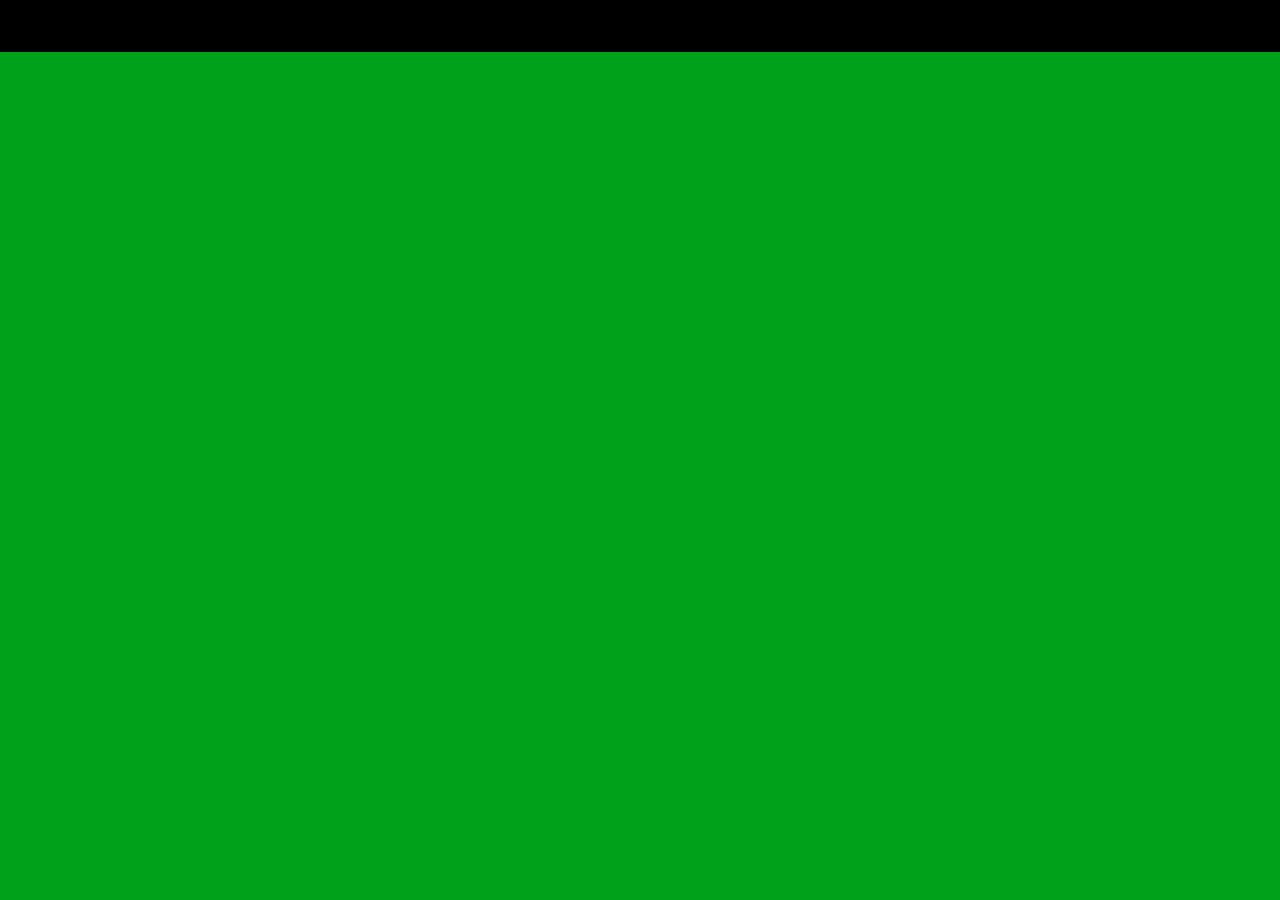
<file: uDaddyHenrique Plugins/index.html>
<html xmlns="http://www.w3.org/1999/xhtml" lang="en">

<head>
	<meta http-equiv="Content-Type" content="text/html; charset=utf-8" />
	<meta name="description" content="HTTrack is an easy-to-use website mirror utility. It allows you to download a World Wide website from the Internet to a local directory,building recursively all structures, getting html, images, and other files from the server to your computer. Links are rebuiltrelatively so that you can freely browse to the local site (works with any browser). You can mirror several sites together so that you can jump from one toanother. You can, also, update an existing mirror site, or resume an interrupted download. The robot is fully configurable, with an integrated help" />
	<meta name="keywords" content="httrack, HTTRACK, HTTrack, winhttrack, WINHTTRACK, WinHTTrack, offline browser, web mirror utility, aspirateur web, surf offline, web capture, www mirror utility, browse offline, local  site builder, website mirroring, aspirateur www, internet grabber, capture de site web, internet tool, hors connexion, unix, dos, windows 95, windows 98, solaris, ibm580, AIX 4.0, HTS, HTGet, web aspirator, web aspirateur, libre, GPL, GNU, free software" />
	<title></title>
 
	<style type="text/css">
	<!--

body {
	margin: 0;  padding: 0;  margin-bottom: 15px;  margin-top: 8px;
	background: #77b;
}
body, td {
	font: 14px "Trebuchet MS", Verdana, Arial, Helvetica, sans-serif;
	}

#subTitle {
	background: #000;  color: #fff;  padding: 4px;  font-weight: bold; 
	}

#siteNavigation a, #siteNavigation .current {
	font-weight: bold;  color: #448;
	}
#siteNavigation a:link    { text-decoration: none; }
#siteNavigation a:visited { text-decoration: none; }

#siteNavigation .current { background-color: #ccd; }

#siteNavigation a:hover   { text-decoration: none;  background-color: #fff;  color: #000; }
#siteNavigation a:active  { text-decoration: none;  background-color: #ccc; }


a:link    { text-decoration: underline;  color: #00f; }
a:visited { text-decoration: underline;  color: #000; }
a:hover   { text-decoration: underline;  color: #c00; }
a:active  { text-decoration: underline; }

#pageContent {
	clear: both;
	border-bottom: 6px solid #000;
	padding: 10px;  padding-top: 20px;
	line-height: 1.65em;
	background-image: url(backblue.gif);
	background-repeat: no-repeat;
	background-position: top right;
	}

#pageContent, #siteNavigation {
	background-color: #ccd;
	}


.imgLeft  { float: left;   margin-right: 10px;  margin-bottom: 10px; }
.imgRight { float: right;  margin-left: 10px;   margin-bottom: 10px; }

hr { height: 1px;  color: #000;  background-color: #000;  margin-bottom: 15px; }

h1 { margin: 0;  font-weight: bold;  font-size: 2em; }
h2 { margin: 0;  font-weight: bold;  font-size: 1.6em; }
h3 { margin: 0;  font-weight: bold;  font-size: 1.3em; }
h4 { margin: 0;  font-weight: bold;  font-size: 1.18em; }

.blak { background-color: #000; }
.hide { display: none; }
.tableWidth { min-width: 400px; }

.tblRegular       { border-collapse: collapse; }
.tblRegular td    { padding: 6px;  background-image: url(fade.gif);  border: 2px solid #99c; }
.tblHeaderColor, .tblHeaderColor td { background: #99c; }
.tblNoBorder td   { border: 0; }



</style>

</head>

<table width="76%" border="0" align="center" cellspacing="0" cellpadding="3" class="tableWidth">
	<tr>
	<td id="subTitle">HTTrack Website Copier - Open Source offline browser</td>
	</tr>
</table>
<table width="76%" border="0" align="center" cellspacing="0" cellpadding="0" class="tableWidth">
<tr class="blak">
<td>
	<table width="100%" border="0" align="center" cellspacing="1" cellpadding="0">
	<tr>
	<td colspan="6"> 
		<table width="100%" border="0" align="center" cellspacing="0" cellpadding="10">
		<tr> 
		<td id="pageContent"> 
<!-- ==================== End prologue ==================== -->

	<meta name="generator" content="HTTrack Website Copier/3.x">
	<TITLE>Local index - uDaddyHenrique</TITLE>
</HEAD>
<BODY>
<H1 ALIGN=Center>Index of locally available sites:</H1>
	<TABLE BORDER="0" WIDTH="100%" CELLSPACING="1" CELLPADDING="0">
		<TR>
			<TD BACKGROUND="fade.gif">
				&middot;
					<A HREF="uDaddyHenrique/pt/index.html">
						uDaddyHenrique/pt/index.html
					</A>		
			</TD>
		</TR>
	</TABLE>
	<BR>
	<BR>
	<BR>
  	<H6 ALIGN="RIGHT">
	<I>
	</H6>
	

	<meta HTTP-EQUIV="Refresh" CONTENT="0; URL=uDaddyHenrique/pt/index.html">


<!-- ==================== Start epilogue ==================== -->
		</td>
		</tr>
		</table>
	</td>
	</tr>
	</table>
</td>
</tr>
</table>



</body>

</html>
</file>
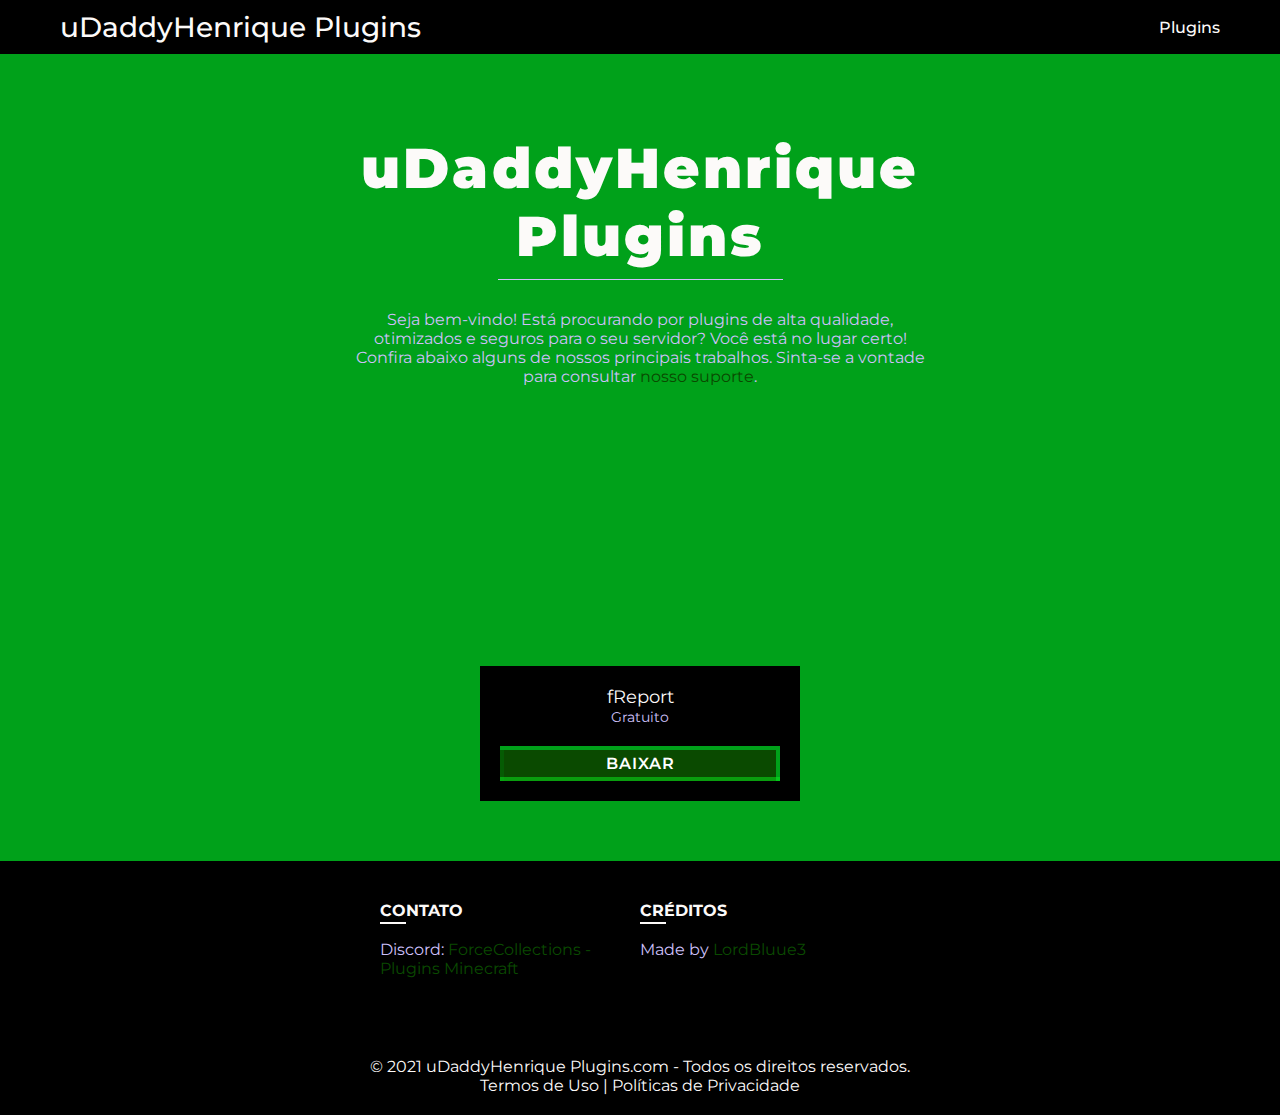
<file: uDaddyHenrique Plugins/uDaddyHenrique/pt/index.html>
<!DOCTYPE html>
<html lang="pt">
    

<head>
        <meta http-equiv="Content-Type" content="text/html; charset=UTF-8">
        
        <!-- Meta Properties -->
        <meta name="author" content="NickUC">
        <meta name="google" value="notranslate">
        <meta name="revisit-after" content="1 week">
        <meta name="robots" content="index,follow,noodp,noydir">
        <meta http-equiv="X-UA-Compatible" content="IE=edge">
        <meta name="viewport" content="width=device-width, initial-scale=1.0">

        <!-- General Website Info -->
        <title>uDaddyHenrique Plugins</title>
        <meta name="description" content="Qualidade, segurança e facilidade em primeiro lugar.">
        <meta name="keywords" content="nickuc, minecraft, plugins, plugin grátis">
        
        
        <!-- Stylesheets -->
        <link rel="stylesheet" href="../app/content/assets/css/animate.css">
        <link rel="stylesheet" href="../app/content/assets/css/dark.css">
        <link rel="stylesheet" href="../app/content/assets/css/core.css">
        <style></style>
    </head>
    <body>
        <header>
            <nav class="navbar">
                <div>
                    <a class="logo animated fadeInDown" href="#" data-animate="fadeInDown" data-delay=".5" style="animation-delay: 0.5s;">
                        <span>uDaddyHenrique Plugins</span>
                    </a>
                </div>

                <button class="om float-left hidden-lg-up">
                    <div class="om-box">
                        <span class="om-inner"></span>
                    </div>
                </button>
                <ul class="menu animated fadeInDown" data-animate="fadeInDown" data-delay=".8" data-width="992" style="animation-delay: 0.8s;">
                    <li><a class="nav-item" href="#plugins">Plugins</a></li>
                </ul>
            </nav>
        </header>
        <div class="content">
            <div class="about animated fadeInUp" data-animate="fadeInUp" data-delay=".9" style="animation-delay: 0.9s;">
                
                <div style="text-align: center;">
                    <h2>uDaddyHenrique Plugins</h2>
                    <p>
                        Seja bem-vindo! Está procurando por plugins de alta qualidade, otimizados e seguros para o seu servidor? Você está no lugar certo! Confira abaixo alguns de nossos principais trabalhos. Sinta-se a vontade para
                        consultar <a href="https://discord.gg/eUgRzJdNDq">nosso suporte</a>.
                    </p>
                </div>
            </div>
            <div class="features">
                <h3 class="header animated fadeInDown" data-animate="fadeInDown" data-delay=".2" style="animation-delay: 0.2s;"></h3>
                
                </div>
            </div>
            <div id="plugins" class="plugins">
                
                <div class="cards">
                   
                       
                    
                    <div class="card animated fadeInUp" data-animate="fadeInUp" data-delay="0.2" style="animation-delay: 0.2s;">
                        <h3>fReport</h3>
                        <p>Gratuito</p>
                        <a href="https://cdn.discordapp.com/attachments/829649909673099265/829776069325881344/fReport.jar" class="btn grow" target="_blank">BAIXAR</a>
                    </div>
                   
                        
                    </div>

                </div>
            </div>
        </div>

        <footer data-animate="fadeInUp" data-delay=".1" class="animated fadeInUp" style="animation-delay: 0.1s;">
            <div class="content">
                <div class="top animated fadeInDown" data-animate="fadeInDown" data-delay=".2" style="animation-delay: 0.2s;">
                    <div class="contact-us">
                        <h4>Contato</h4>
                        <p>Discord: <a href="https://discord.gg/eUgRzJdNDq" target="_blank">ForceCollections - Plugins Minecraft</a></p>
                        <br>
                    </div>
                    <div class="about-us">
                        <h4>Créditos</h4>
                        <p>Made by <a href="https://github.com/LordBluue3">LordBluue3</a></p>
                        <br>
                    </div>
                    <div>
                        
                    </div>
                </div>
                <div class="bottom" data-animate="fadeInUp" data-delay=".3"></div>
                <div align="center">
                    <span>© 2021 uDaddyHenrique Plugins.com - Todos os direitos reservados.</span>
                    <br>
                    <span><a href="">Termos de Uso | Políticas de Privacidade</a></span>
                </div>
            </div>
        </footer>

        <script src="../app/content/assets/js/jquery/jquery.js"></script>
        <script src="../app/content/assets/js/waypoint/jquery.waypoints.min.js"></script>
        <script src="../app/content/assets/js/core.js"></script>
        <div style="z-index: 2147483647;"></div>
    </body>

</html>
</file>
<file: uDaddyHenrique Plugins/uDaddyHenrique/app/content/assets/css/dark.css>
:root{--blue-dark: #00A11A;--blue-light: #000000;--blue-text-primary: #FCFAF9;--blue-text-secondary: #CEC0FA;--blue-text-version: #CDCDCD;--blue-btn: #0A4A00}
</file>
<file: uDaddyHenrique Plugins/uDaddyHenrique/app/content/assets/css/core.css>
@import 'https://fonts.googleapis.com/css2?family=Montserrat:ital,wght@0,100;0,200;0,300;0,400;0,500;0,600;0,700;0,800;0,900;1,100;1,200;1,300;1,400;1,500;1,600;1,700;1,800;1,900&amp;display=swap';*{margin:0;padding:0;box-sizing:border-box}p{color:var(--blue-text-secondary)}a{color:var(--blue-text-primary);text-decoration:none}p a{color:var(--blue-btn);transition:all .4s ease-in-out}p a:hover{opacity:.8}ul,ol{list-style:none}.loader{display:flex;align-items:center;justify-content:center;position:fixed;top:0;left:0;width:100%;height:100%;text-align:center;z-index:99999;background-color:var(--blue-dark)}.loader .square{position:absolute;display:inline-block;width:50px;height:50px;border:4px solid var(--blue-text-primary);animation:loader-square 2s infinite ease}.loader .square .inner{display:inline-block;vertical-align:top;width:100%;background-color:var(--blue-text-primary);animation:loader-inner 2s infinite ease-in}@keyframes loader-square{0%{transform:rotate(0deg)}25%{transform:rotate(180deg)}50%{transform:rotate(180deg)}75%{transform:rotate(360deg)}100%{transform:rotate(360deg)}}@keyframes loader-inner{0%{height:0%}25%{height:0%}50%{height:100%}75%{height:100%}100%{height:0%}}body{color:var(--blue-text-primary);background:var(--blue-dark);font-family:montserrat,sans-serif}@media(max-width:991px){.fadeInDown{animation:none}}@media(min-width:992px){[data-animate]{visibility:hidden}[data-animate].animated{visibility:visible}}.om{top:2px;padding:0;cursor:pointer;display:inline-block;outline:0;background-color:transparent;border:0;margin:0}.om:hover{opacity:.8}.om-box{width:24px;height:20px;display:inline-block;position:relative}.om-inner{display:block;position:absolute;transition-duration:.25s;transition-timing-function:cubic-bezier(.68,-.55,.265,1.55)}.om.is-active .om-inner{transform:translate3d(0,8px,0) rotate(135deg);transition-delay:.1s}.om-inner::after{top:16px;display:block;content:"";transition:transform .25s cubic-bezier(.68,-.55,.265,1.55)}.om.is-active .om-inner::after{transform:translate3d(0,-16px,0) rotate(-270deg);transition-delay:.1s}.om-inner::before{top:8px;display:block;content:"";transition:opacity .15s ease .25s}.om.is-active .om-inner::before{transition-delay:0s;opacity:0}.om-inner,.om-inner::after,.om-inner::before{width:24px;height:4px;background-color:var(--blue-text-primary);border-radius:10px;position:absolute}.btn{color:#fff!important;z-index:1;position:relative;letter-spacing:1px;text-align:center;padding:8px;border-radius:2px;background-color:#EB9B10;transition:all .4s ease-in-out}.btn::before{top:0;left:0;display:block;width:100%;height:100%;content:'';position:absolute;z-index:-1;background-color:#0a4a00;box-shadow:0 -4px rgba(8, 240, 27, 0.5) inset,0 4px #00a11a inset,-4px 0 #00a11a inset,4px 0 rgba(0, 108, 5, 0.5) inset;transition:.7s cubic-bezier(0,.8,.26,.99)}.btn::after{top:0;left:0;display:block;width:100%;height:100%;content:'';position:absolute;box-shadow:0 4px 0 0 rgba(0,0,0,.15);transition:.7s cubic-bezier(0,.8,.26,.99)}.btn:hover{cursor:pointer;user-select:none;color:var(--blue-text-primary);background-color:var(--blue-btn-hover)}.btn:hover::before{box-shadow:0 -4px rgba(0,0,0,.5) inset,0 4px rgba(255,255,255,.2) inset,-4px 0 rgba(255,255,255,.2) inset,4px 0 rgba(0,0,0,.5) inset}.btn:hover::after{box-shadow:0 4px 0 0 rgba(0,0,0,.15)}.btn.grow:hover{transform:scale(1.1)}.navbar{display:flex;justify-content:space-between;align-items:center;padding:10px 60px;background-color:var(--blue-light)}.navbar button{display:none}.navbar .logo{display:flex;font-weight:600;font-size:28px}.navbar .logo img{width:32px}.navbar .logo span{font-weight:500}.navbar .logo{font-weight:700}.navbar .menu{font-weight:500;display:flex;justify-content:center}.navbar .menu li{display:flex;align-items:center}.navbar .menu li+li{margin-left:20px}.navbar .menu .nav-item{position:relative}.navbar .menu .nav-item:hover:before,.navbar .menu .nav-item:hover:after{width:100%}.navbar .menu .nav-item:after{content:' ';width:0;height:1px;left:0;right:0;bottom:-4px;margin:auto;position:absolute;background:var(--blue-text-secondary);transition:all .4s ease-in-out}@media(max-width:991px){.navbar a{z-index:2}.navbar .menu{background-color:var(--blue-light);position:fixed;top:0;left:0;height:100%;z-index:1;padding:20px;padding-top:52px;width:240px;justify-content:start;align-items:center;flex-direction:column;transform:translate3d(-293px,0,0);transition-timing-function:cubic-bezier(.87,-.41,.19,1.44);transition-duration:.4s}.navbar button{display:block}.navbar .logo span{display:none}.navbar .menu li+li{margin-left:0;margin-top:20px}.menu-opened .menu{transform:translateZ(0)}.menu-opened .content{transform:translate3d(253px,0,0);opacity:.3}}.content{display:flex;flex-wrap:wrap;justify-content:center;margin:0 auto;margin-top:80px;transform-origin:left;transition-timing-function:cubic-bezier(.87,-.41,.19,1.44);transition-duration:.4s}@media(min-width:576px){.content{max-width:540px}}@media(min-width:768px){.content{max-width:720px}}@media(min-width:992px){.content{max-width:960px}}@media(min-width:1200px){.content{max-width:1140px}}.about{display:flex;justify-content:space-around;align-items:center}.about img{width:500px}.about div{width:50%}@media(max-width:991px){.about img{display:none}.about div{width:100%}}.about div h2{position:relative;font-size:56px;font-weight:900;letter-spacing:3px}@media(max-width:576px){.about div{width:70%}.about div h2{font-size:32px}}.about div h2:after{content:' ';width:50%;height:1px;left:0;right:0;bottom:-10px;margin:auto;position:absolute;background:var(--blue-text-secondary)}.about div p{margin-top:40px}.features{display:flex;flex-direction:column;margin-top:100px}.features .header{position:relative;font-size:24px;text-align:center;text-transform:uppercase}.features .header:after{content:' ';width:5%;height:1px;left:0;right:0;bottom:-10px;margin:auto;position:absolute;background:var(--blue-text-secondary)}.features .cards{display:flex;flex-wrap:wrap;justify-content:center;margin-top:60px}.features .cards .card{display:flex;flex-direction:column;justify-content:space-around;align-items:center;width:240px;margin:20px;padding:20px;background-color:var(--blue-light)}.features .cards .card img{width:30px}.features .cards .card .card-title{font-size:18px;font-weight:700;margin-top:10px;text-transform:uppercase}.features .cards .card .card-subtitle{font-size:14px;margin-top:8px;text-align:center}.plugins{display:flex;flex-direction:column;margin-top:100px}.plugins .header{position:relative;font-size:24px;text-align:center;text-transform:uppercase}.plugins .header:after{content:' ';width:5%;height:1px;left:0;right:0;bottom:-10px;margin:auto;position:absolute;background:var(--blue-text-secondary)}.plugins .cards{display:flex;flex-wrap:wrap;justify-content:center;margin-top:60px}.plugins .cards .card{display:flex;flex:0 0 25%;flex-direction:column;align-items:center;text-align:center;width:50%;margin:20px;padding:20px;background-color:var(--blue-light)}.plugins .cards .card h3{font-size:18px;font-weight:400}.plugins .cards .card h3 span{color:var(--blue-version);font-size:14px;font-weight:300}.plugins .cards .card p{position:relative;font-size:14px}.plugins .cards .card a{width:100%;margin-top:20px;font-weight:600}@media(max-width:991px){.plugins .cards .card a{font-size:14px}}@media(max-width:576px){.plugins .cards .card{flex:0 0 70%}}.login{width:360px;padding:20px;background-color:var(--blue-light);margin-top:10%;display:flex;flex-direction:column;align-items:center;justify-content:center}.login .header{position:relative;font-size:24px;text-align:center;text-transform:uppercase}.login .header:after{content:' ';width:25%;height:1px;left:0;right:0;bottom:-10px;margin:auto;position:absolute;background:var(--blue-text-secondary)}.login img{width:64px;margin:20px 0}.login form{width:100%}.login form div{display:flex;flex-direction:column;margin-top:20px}.login form div input{outline:none;color:var(--blue-text-primary);height:32px;padding:0 10px;border:2px solid var(--blue-dark);border-radius:5px;background-color:var(--blue-light)}.login form button{margin:20px 0;width:100%;border:none}.login p{font-size:12px}footer{display:flex;flex-direction:column;padding:20px 0;margin-top:40px;background-color:var(--blue-light)}footer .content{margin-top:20px;justify-content:space-around}footer .top{display:flex;justify-content:space-between;margin-bottom:40px}@media(max-width:636px){footer .top{align-items:center;flex-direction:column}footer .top .about-us{margin-bottom:20px}}footer .top h4{position:relative;text-transform:uppercase;margin-bottom:20px}footer .top h4:after{content:' ';width:10%;height:2px;left:0;right:0;bottom:-4px;position:absolute;background:var(--blue-text-primary)}footer .top .about-us{width:50%}footer .top .contact-us{width:50%}footer .top .contact-us div p{display:flex;justify-content:space-between}footer .bottom{margin-top:20px;display:flex;justify-content:center;width:100%;text-align:center}footer .bottom h4{font-weight:400}
</file>
